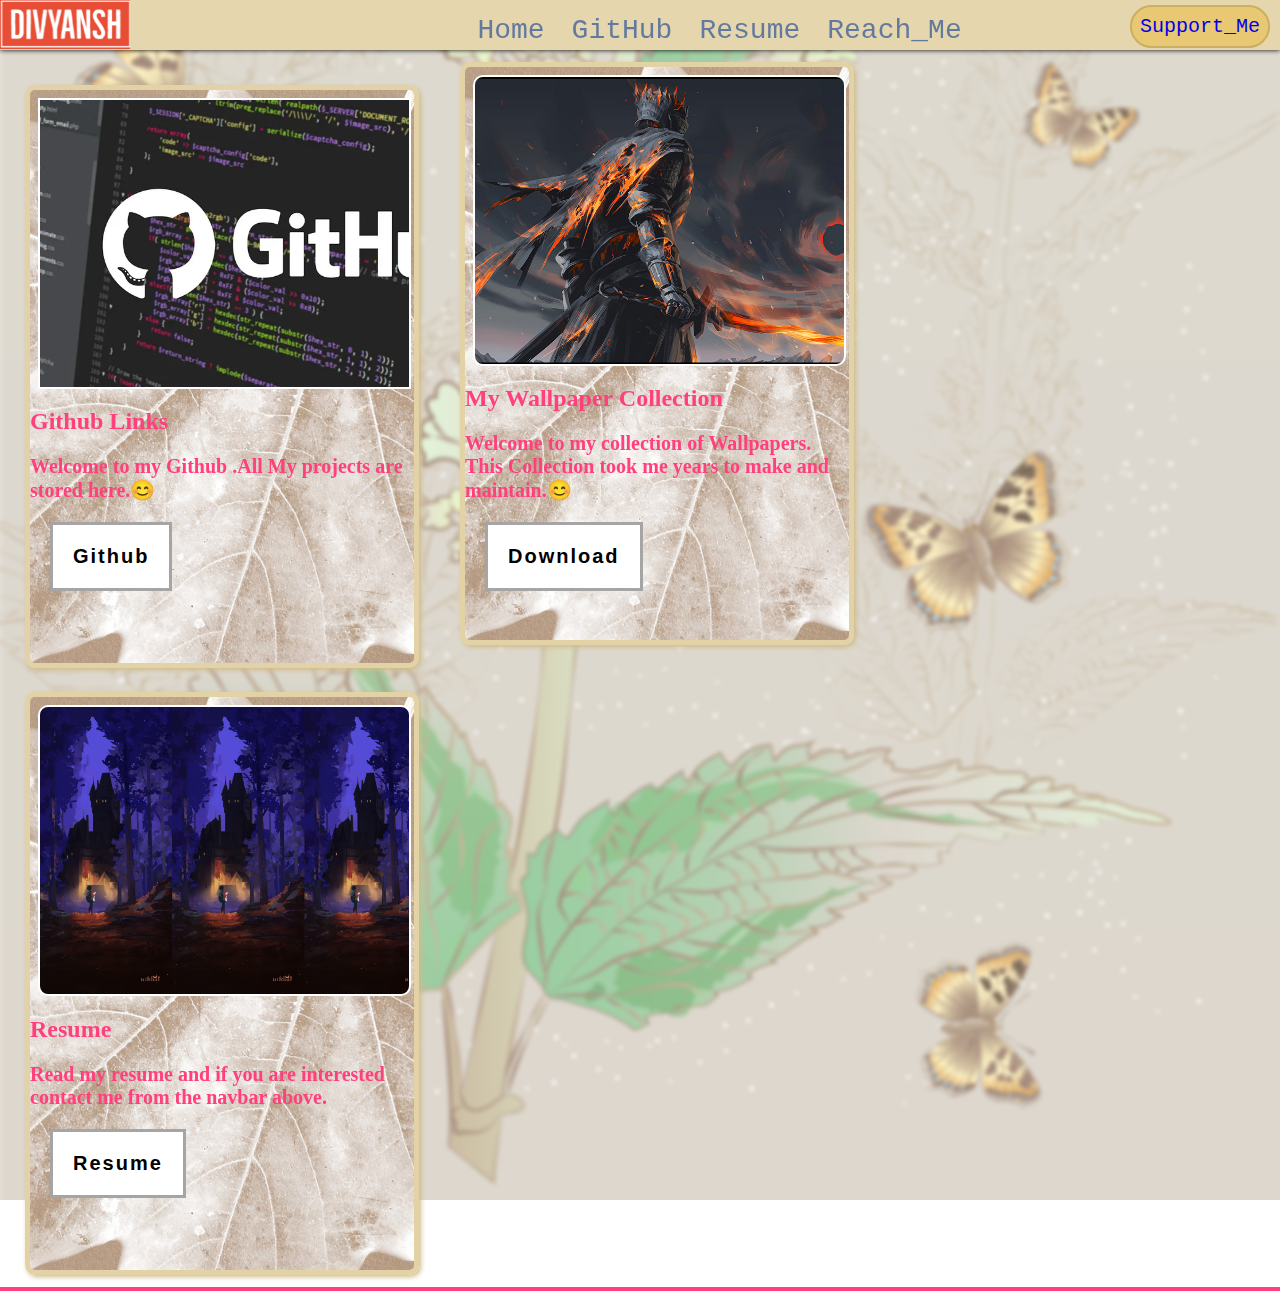
<file: index.html>
<!DOCTYPE html>
<!-- Commited to https://github.com/ggrambler/WebDevPractice.git -->
<html lang="en">
<head>
    <meta charset="UTF-8">
    <meta name="viewport" content="width=device-width, initial-scale=1.0">
    <title>Divaynsh's Website </title>
    <link rel="shortcut icon" href="LOGO.png" type="image/x-icon">
    <link rel="stylesheet" href="style.css">

    <style>

    </style>

</head>

<body>
    <header class="Header">
        <div class="navbar">

            <div class="left">
                <a href="index.html" ><img src="LOGO2.png"  class="Elo"></a>  
            </div>
            <!-- --------------------------------------------------------------------------------------------------------- -->
            <div class="mid">
                <ul>
                    <li class="nav"><a href="index.html">Home</a></li>
                    <li class="nav"><a href="https://github.com/ggrambler">GitHub</a></li>
                    <li class="nav"><a href="Bandana_Jha_CV[2].pdf" download="Bandana_Jha_CV">Resume</a></li>
                    <li class="nav"><a href="Notfound.html">Reach_Me</a></li>
                </ul>
            </div>
            <div class="right">

                <a href="Support_Me.html" class="btn_cont">Support_Me</a>
                <!-- <a href="#" class="btn_cont">Login</a> -->
                
            </div>
            
        </div>
    </header>
    <!-- ------------------------------------------------------- -->
    <a href="https://github.com/ggrambler" class="card_links">
    <div class="cards">
        <div class="cardsPic1"></div>
        <h2 class="h2cards">Github Links <h2>
            <p>Welcome to my Github .All My projects are stored here.😊</p>
            <div class="downl">Github</div>
    </div>
    </a>
    <!-- --------------------------------------------------------- -->
    <a href="BG2.png" class="card_links" download="BG2.png">
    <div class="cards">
        <div class="cardsPic2" ></div>
        <div class="Ctext">
            <h2 class="h2cards">My Wallpaper Collection<h2>
            <p>Welcome to my collection of Wallpapers. This  Collection took me years to make and maintain.😊</p>
        </div>

        <div class="downl">Download</div>
    </div>
    </a>
    <!-- ------------------------------------------------------ -->
    <a href="Bandana_Jha_CV[2].pdf" class="card_links" download="Bandana_Jha_CV">
        <div class="cards">
            <div class="cardsPic3" ></div>
            <div class="Ctext">
                <h2 class="h2cards">Resume<h2>
                <p>Read my resume and if you are interested contact me from the navbar above.</p>
            </div>
    
            <div class="downl">Resume</div>
        </div>
        </a>
    <!-- <a href="" class="card_links" id="01">
    <div class="cards" id="00">
        <div class="cardsPic">001

        </div>
        This is a Div 4
    </div>
    </a>
    <a href="" class="card_links" id="01">
    <div class="cards" id="00">
        <div class="cardsPic">001

        </div>
        This is a Div 5
    </div>
    </a>
    
    <a href="" class="card_links" id="01">
    <div class="cards" id="00">
        <div class="cardsPic">001

        </div>
        This is a Div 6
    </div>
    </a> -->

    





    <div class="backgd">

    </div>

    <footer class="footer">



    </footer>




</body>
</html>
</file>
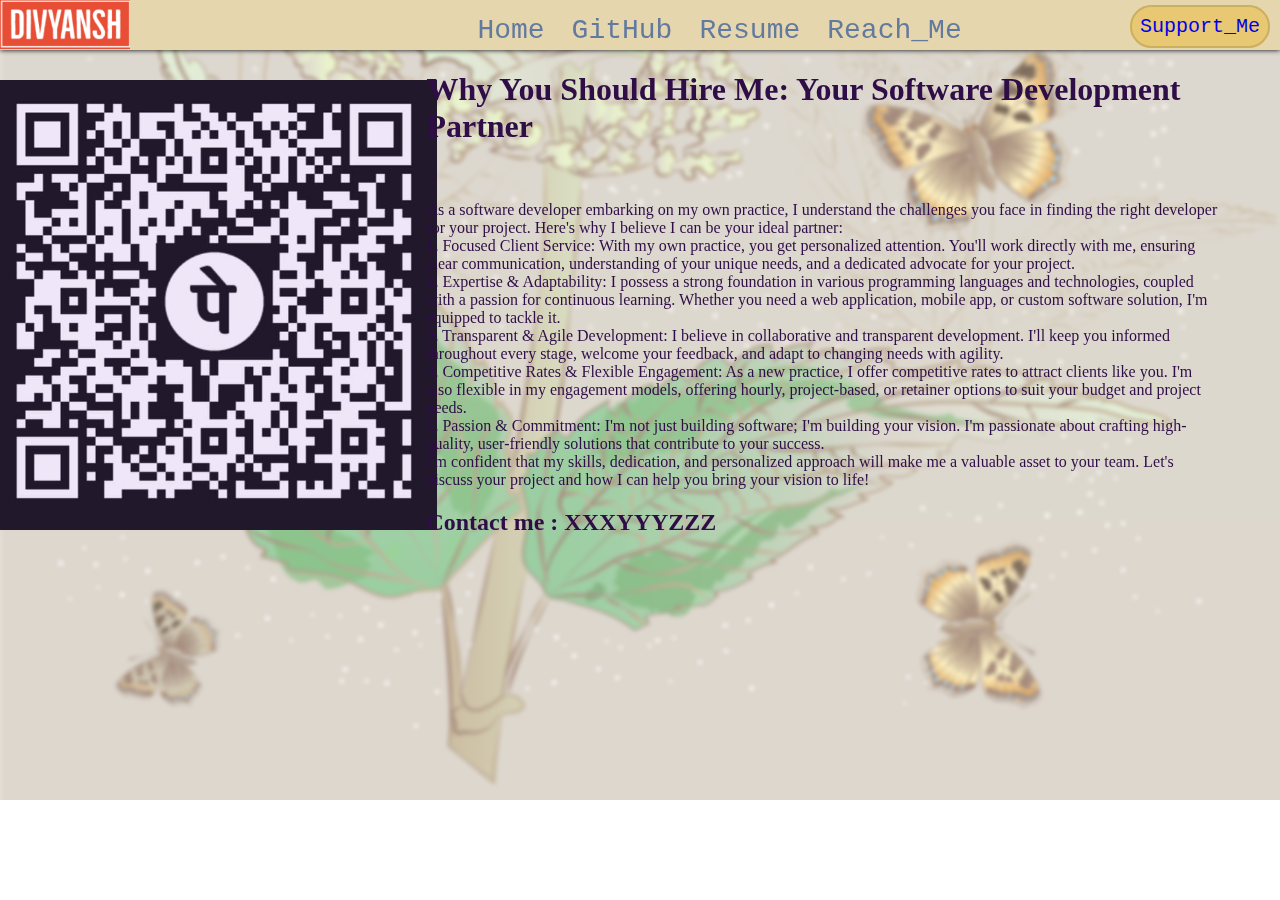
<file: Support_Me.html>
<!DOCTYPE html>
<html lang="en">
<head>
    <meta charset="UTF-8">
    <meta name="viewport" content="width=device-width, initial-scale=1.0">
    <title>Support_Me</title>
    <link rel="shortcut icon" href="LOGO.png" type="image/x-icon">
    <link rel="stylesheet" href="Supportme.css">
</head>
<body>
    <header class="Header">
        <div class="navbar">

            <div class="left">
                <a href="index.html" ><img src="LOGO2.png"  class="Elo"></a>  
            </div>
            <!-- --------------------------------------------------------------------------------------------------------- -->
            <div class="mid">
                <ul>
                    <li class="nav"><a href="index.html">Home</a></li>
                    <li class="nav"><a href="https://github.com/ggrambler">GitHub</a></li>
                    <li class="nav"><a href="Bandana_Jha_CV[2].pdf" class="card_links" download="Bandana_Jha_CV">Resume</a></li>
                    <li class="nav"><a href="Notfound.html">Reach_Me</a></li>
                </ul>
            </div>
            <div class="right">

                <a href="Support_Me.html" class="btn_cont">Support_Me</a>
                <!-- <a href="#" class="btn_cont">Login</a> -->
                
            </div>
            
        </div>
    </header>

    <div class="payme">
        <img src="PayMe.jpg" alt="IMG NOT FOUND" class="paypic">
    </div>
    <div class="info">
        
            <h1>Why You Should Hire Me: Your Software Development Partner </h1><br><p>
As a software developer embarking on my own practice, I understand the challenges you face in finding the right developer for your project. Here's why I believe I can be your ideal partner:
<br>
1. Focused Client Service: With my own practice, you get personalized attention. You'll work directly with me, ensuring clear communication, understanding of your unique needs, and a dedicated advocate for your project.
<br>
2. Expertise & Adaptability: I possess a strong foundation in various programming languages and technologies, coupled with a passion for continuous learning. Whether you need a web application, mobile app, or custom software solution, I'm equipped to tackle it.
<br>
3. Transparent & Agile Development: I believe in collaborative and transparent development. I'll keep you informed throughout every stage, welcome your feedback, and adapt to changing needs with agility.
<br>
4. Competitive Rates & Flexible Engagement: As a new practice, I offer competitive rates to attract clients like you. I'm also flexible in my engagement models, offering hourly, project-based, or retainer options to suit your budget and project needs.
<br>
5. Passion & Commitment: I'm not just building software; I'm building your vision. I'm passionate about crafting high-quality, user-friendly solutions that contribute to your success.
<br>
I'm confident that my skills, dedication, and personalized approach will make me a valuable asset to your team. Let's discuss your project and how I can help you bring your vision to life!
<br>
<h2>Contact me : XXXYYYZZZ</h2>
        </p>
    </div>


</body>
</html>
</file>
<file: style.css>
body{
    margin: 0;
    padding: 0;
    width: 100%;
    height: 1200px;
    background-image: url("BG2.png");
    backdrop-filter: blur(2px);
    background-repeat: no-repeat;
    background-size:cover;
    background-position: center bottom;
    color: white;
}
.backgd{
    
    
    margin: 0;
    padding: 0;
    filter: blur(2px);
    display: inline-block;
}
.navbar{
    margin: 0;
    padding: 0;
    height: 50px;
    background-color: #e5d6ad;
    position: sticky;
    top: 0;
    width: 100%;
    box-shadow: 0 0 5px rgba(0,0, 0, 5);


}
.left{
    margin :0%;
    padding: 0;
    /* border: 2px solid red; */
    display: inline-block;
    width: 25%;
    height: 40px;
    position: fixed;


}
.mid{
    margin :0%;
    padding: 0;
    /* border: 2px solid rgb(130, 35, 35); */

    display: inline-block;
    position: fixed;
    left: 33%;

    
    height: 30px;

    text-align: center ;
    font-size: 28px;

    

}
.nav{
    display: inline-block;
    padding: 5px;
    position: relative ;
    bottom: 20px;
    /* border: 2px solid red; */
    margin-left: 10px;
}
.nav a{
    color: #637A9F;
    text-decoration: none;
    font-family:'Courier New', Courier, monospace ;
}
.nav :hover{
    color: #637a9f91;
    font-weight: bold;
}
.Elo{
    display: inline-block;
    width: 130px;
    height: auto;


}

.right{
    margin :0%;
    width: 30%;
    height: 40px;
    padding: 0;
    color:blueviolet;
    display: inline-block;
    text-align: right;
    position: fixed;
    left:70%
}

.btn_cont{
    border: 2px solid  #cbaf63;
    font-size: 20px;
    position: relative; 
    top:15px;
    background-color:  #E8C872;
    margin: 10px;
    border-radius: 50px;
    text-align: center;
    font-family: 'Courier New', Courier, monospace;
    text-decoration: none;
    padding: 8px;

  
}

.cards{
    border: 5px solid #e2d2a6;
    margin: 12px;
    padding: 0;
    display: inline-block;
    position: relative;
    /* top: 50px; */
    color: black;
    /* height: 100px; */
    width: 30%;
    aspect-ratio: 0.67;
    margin-left: 25px;
    background-image: url("BG3.jpg");
    background-size: auto 100%;
    /* background-repeat:no-repeat; */
    border-radius: 10px;
    box-shadow: 2px 2px 5px rgba(207, 188, 137, 5);

}
.card_links{
    text-decoration: none;
}
.cardsPic{
    
    border: 2px solid rgb(255, 255, 255);
    width:96%;
    height: 50%;
    margin :8px;
    /* background-color: #f3ede8; */
    /* background-image: url(GHUB.png); */
    /* background-size: cover; */
    /* clip-path: rect(40px 100% 100% 0); */
    /* background-position: 0% 60%; */
}
.cardsPic1{
    
    border: 2px solid rgb(255, 255, 255);
    width:96%;
    height: 50%;
    margin :8px;
    /* background-color: #f3ede8; */
    background-image: url(GHUB.png);
    /* background-size: contain; */
    background-size: auto 100%;
    /* background-position: 20% 50%; */
}
.cardsPic2{
    
    border: 2px solid rgb(255, 255, 255);
    width:96%;
    height: 50%;
    margin :8px;
    background-image: url("Wal1.jpg");
    background-size: cover;
    border-radius: 10px;
    background-position: 0% 60%;
}
.cardsPic3{
    
    border: 2px solid rgb(255, 255, 255);
    width:96%;
    height: 50%;
    margin :8px;
    /* background-color: #f3ede8; */
    background-image: url(RES.jpg);
    /* background-size: contain; */
    background-size: auto 100%;
    border-radius: 10px;
    /* background-position: 20% 50%; */
}

.h2cards{
    color: #FF407D;
}

p{  color: #FF407D;
    font-size: 20px;
    

}
.downl{
    border: 3px solid #a5a5a5;
    display: inline-block;
    position: relative;
    left: 20px;
    font-size: 20px;
    font-family: Helvetica, sans-serif;
    font-weight: bolder;
    background-color: white;
    padding:20px;
    letter-spacing: 2px;
    color: black;
    opacity: 1;


}

.footer{
    border: 2px solid #FF407D;

}
</file>
<file: Supportme.css>
body{
    margin: 0;
    padding: 0;
    width: 100%;
    height: 800px;
    background-image: url("BG2.png");
    backdrop-filter: blur(2px);
    background-repeat: no-repeat;
    background-size:cover;
    background-position: center bottom;
    color: white;
}
.backgd{
    
    
    margin: 0;
    padding: 0;
    filter: blur(2px);
    display: inline-block;
}
.navbar{
    margin: 0;
    padding: 0;
    height: 50px;
    background-color: #e5d6ad;
    position: sticky;
    top: 0;
    width: 100%;
    box-shadow: 0 0 5px rgba(0,0, 0, 5);


}
.left{
    margin :0%;
    padding: 0;
    /* border: 2px solid red; */
    display: inline-block;
    width: 25%;
    height: 40px;
    position: fixed;


}
.mid{
    margin :0%;
    padding: 0;
    /* border: 2px solid rgb(130, 35, 35); */

    display: inline-block;
    position: fixed;
    left: 33%;

    
    height: 30px;

    text-align: center ;
    font-size: 28px;

    

}
.nav{
    display: inline-block;
    padding: 5px;
    position: relative ;
    bottom: 20px;
    /* border: 2px solid red; */
    margin-left: 10px;
}
.nav a{
    color: #637A9F;
    text-decoration: none;
    font-family:'Courier New', Courier, monospace ;
}
.nav :hover{
    color: #637a9f91;
    font-weight: bold;
}
.Elo{
    display: inline-block;
    width: 130px;
    height: auto;


}

.right{
    margin :0%;
    width: 30%;
    height: 40px;
    padding: 0;
    color:blueviolet;
    display: inline-block;
    text-align: right;
    position: fixed;
    left:70%
}

.btn_cont{
    border: 2px solid  #cbaf63;
    font-size: 20px;
    position: relative; 
    top:15px;
    background-color:  #E8C872;
    margin: 10px;
    border-radius: 50px;
    text-align: center;
    font-family: 'Courier New', Courier, monospace;
    text-decoration: none;
    padding: 8px;

  
}

.payme{
    /* border: 2px solid red; */
    display: inline-flex;
    width: 33%;
    aspect-ratio: 1;
    justify-content: center;
    align-items: center; /* optional for vertically centered content within the div */

}
.paypic{
    height: 450px;
    width:auto;


}
.info{
    color: rgb(47, 13, 71);
display: inline-block;
width: 62%;
/* border: 2px solid red; */

}
</file>
